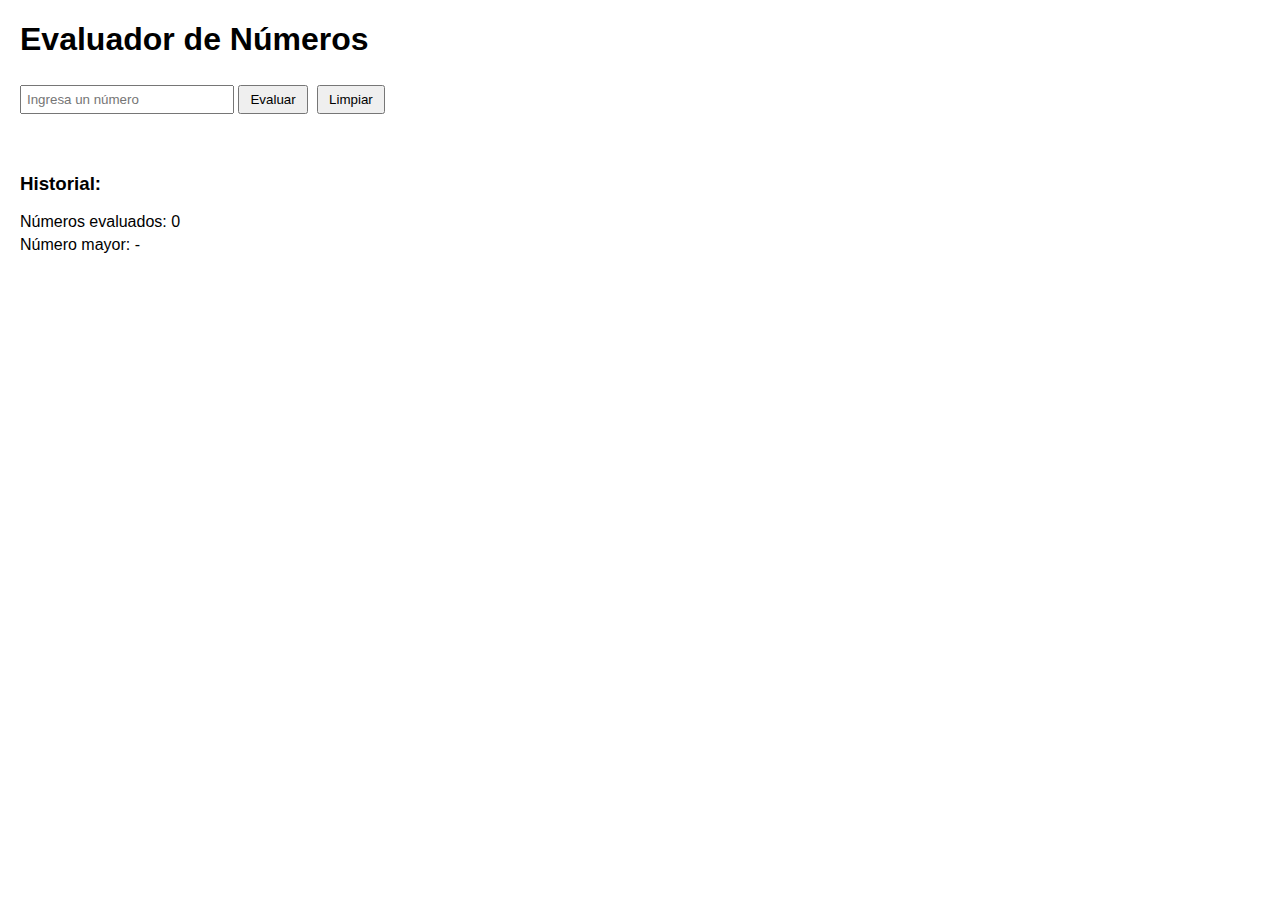
<file: 2.3/index.html>
<!DOCTYPE html>
<html lang="es">
<head>
    <meta charset="UTF-8">
    <meta name="viewport" content="width=device-width, initial-scale=1.0">
    <title>Evaluador de Números</title>
    <link rel="stylesheet" href="styles.css"> 
</head>
<body>
    <h1>Evaluador de Números</h1>
    
    <input type="text" id="numeroInput" placeholder="Ingresa un número">
    <button id="btnEvaluar">Evaluar</button>
    <button id="btnLimpiar">Limpiar</button>
    
    <div id="resultado"></div>
    
    <h3>Historial:</h3>
    <ul id="historial"></ul>
    
    <p>Números evaluados: <span id="contador">0</span></p>
    <p>Número mayor: <span id="numeroMayor">-</span></p>

    <script src="script.js"></script>
</body>
</html>
</file>
<file: 2.3/styles.css>
body {
    font-family: Arial;
    max-width: 500px;
    margin: 20px;
}

input {
    padding: 5px;
    width: 200px;
}

button {
    padding: 5px 10px;
    margin: 5px 5px 5px 0;
}

#resultado {
    margin: 15px 0;
    padding: 10px;
    font-weight: bold;
}

ul {
    list-style: none;
    padding: 0;
}

li {
    padding: 3px;
    margin: 3px 0;
    background: #f0f0f0;
}

p {
    margin: 5px 0;
}
</file>
